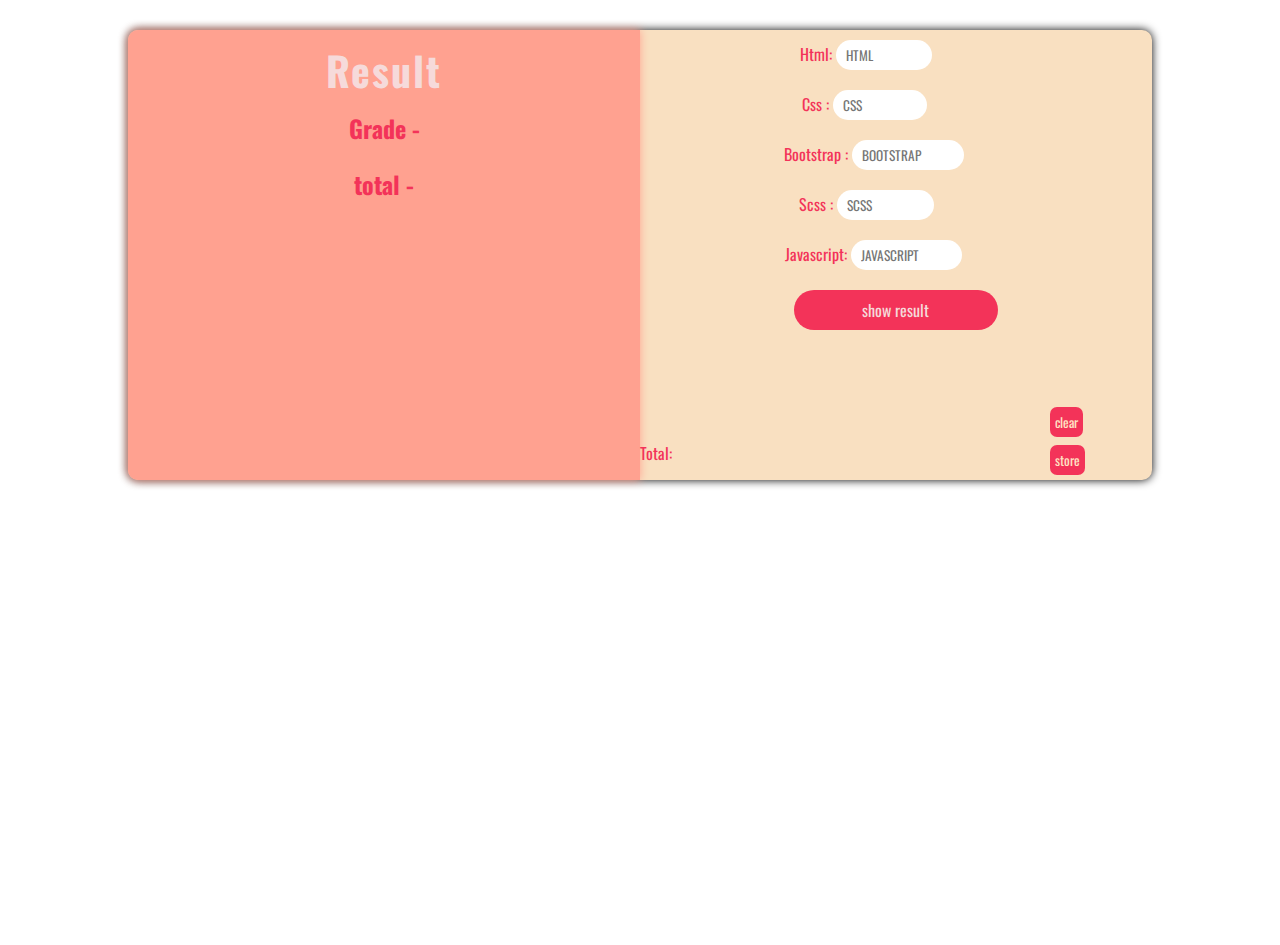
<file: grade calculator/index.html>
<!DOCTYPE html>
<html lang="en">
<head>
    <meta charset="UTF-8">
    <meta name="viewport" content="width=device-width, initial-scale=1.0">
    <title>Student Grade Calculator</title>
   <link rel="stylesheet" href="./style.css">
</head>
<body>
  <div class="container">
    <div class="box1">
        <h1>Result</h1>
        <div class="r">
            <!-- <h2 class="">percentage - <span class="per"></span></h2> -->

            <h2 class="">Grade - <span id="grade"></span></h2>
            <h2 class="">total - <span id="total"></span></h2>

        </div>
        <div id="r_box">
        
        </div>

    </div>
    <div class="contant">
        <div class="box2">
            <span><label for="html">Html:</label>
                <input type="text" name="" id="html" placeholder="HTML"></span>
            <span><label for="css">Css :</label>
                <input type="text" name="" id="css" placeholder="CSS"></span>
           <span> <label for="bootstrap">Bootstrap :</label>
            <input type="text" name="" id="bootstrap" placeholder="BOOTSTRAP"></span>
            <span><label for="scss">Scss :</label>
                <input type="text" name="" id="scss" placeholder="SCSS"></span>
            <span><label for="javascript">Javascript:</label>
                <input type="text" name="" id="javascript" placeholder="JAVASCRIPT"></span>
            <button class="btn" id="btn" >show result</button>
            <div class="totalbox"><span>Total:</span><span id="totalbox"></span> 
                <button class="buttons" id="clear">clear</button>
                <button class="buttons" id="store">store</button>
            </div>
        </div>
        
    </div>
    
    
  </div>  
  <ul id="s_box">

    
  </ul>
  <script src="./script.js"></script>
</body>
</html>
</file>
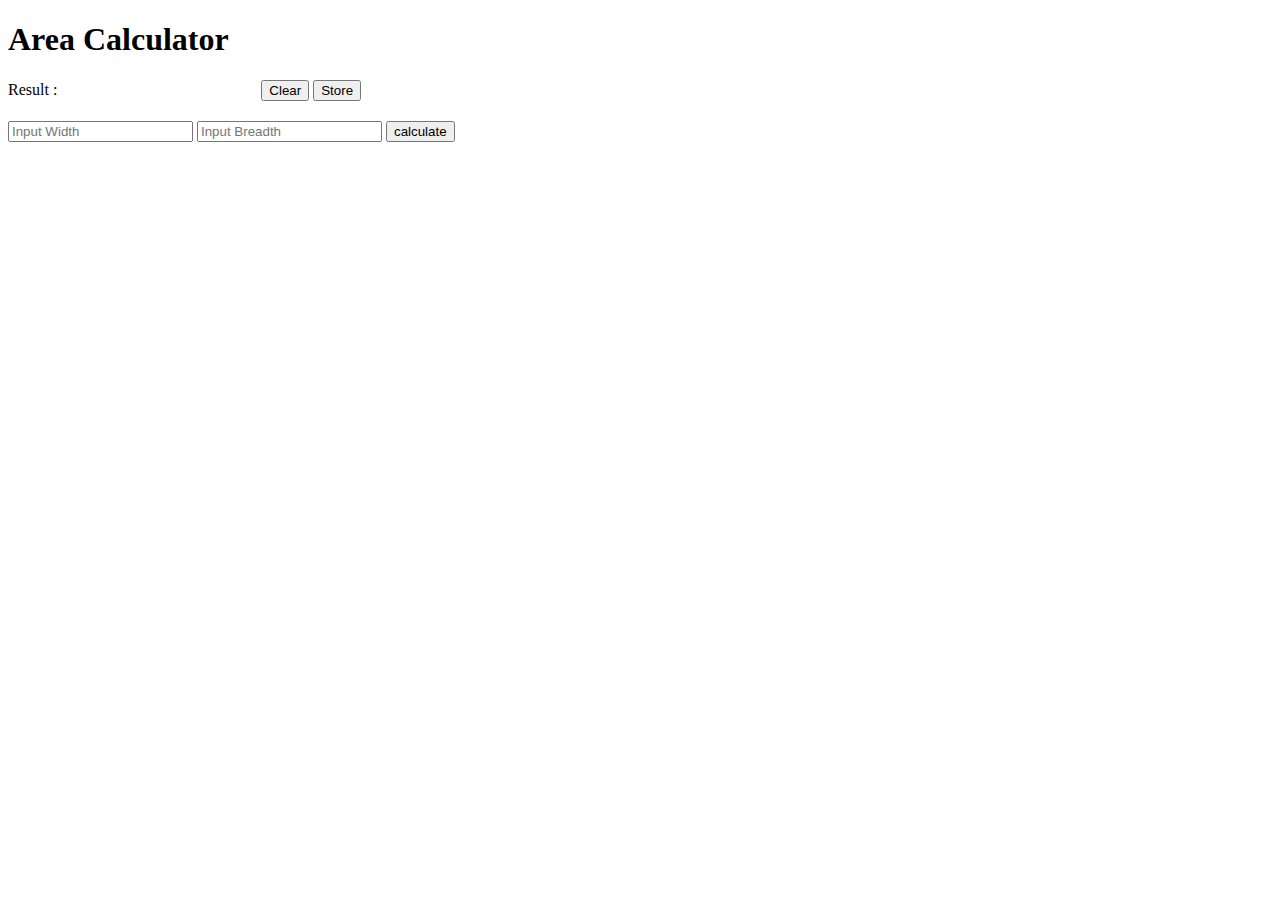
<file: area.html>
<!DOCTYPE html>
<html lang="en">
<head>
    <meta charset="UTF-8">
    <meta name="viewport" content="width=device-width, initial-scale=1.0">
    <title>Document</title>
    <style>
        .mb{
            margin-bottom: 20px;
        }
        #r{
            display: inline-block;
            width: 200px;
        }
    </style>
</head>
<body>
    <h1>Area Calculator</h1>
    <div class="mb">
        <span>Result :</span><span id="r"></span>
        <button id="clear">Clear</button>
        <button id="store">Store</button>
    </div>
    <input type="text" name="" id="w" placeholder="Input Width">
    <input type="text" name="" id="b"
    placeholder="Input Breadth">
    <button id="btn">calculate</button>
    <ul id="rs"></ul>
    


    <script>

        // const a=(w,b) =>{
        //   const result=  (w*b)+"sqft";
        //   console.log(result);
        // //   
        // };
const w=document.getElementById("w");
const b=document.getElementById("b");
const btn=document.getElementById("btn");
const r=document.getElementById("r");
const clear=document.getElementById("clear");
const store=document.getElementById("store");
const rs=document.getElementById("rs");



btn.onclick =() =>{
          const result=  (w.value*b.value)+"sqft";
         r.innerText=`${w.value}ft *${b.value}ft=${result}`;
         w.value=b.value=null;
        //   
        };

clear.onclick=()=>{
    r.innerText="";
}
store.onclick=()=>{
    rs.innerHTML+=`<li>${r.innerText}</li>`;
    r.innerText=null;
}
    </script>
</body>
</html>
</file>
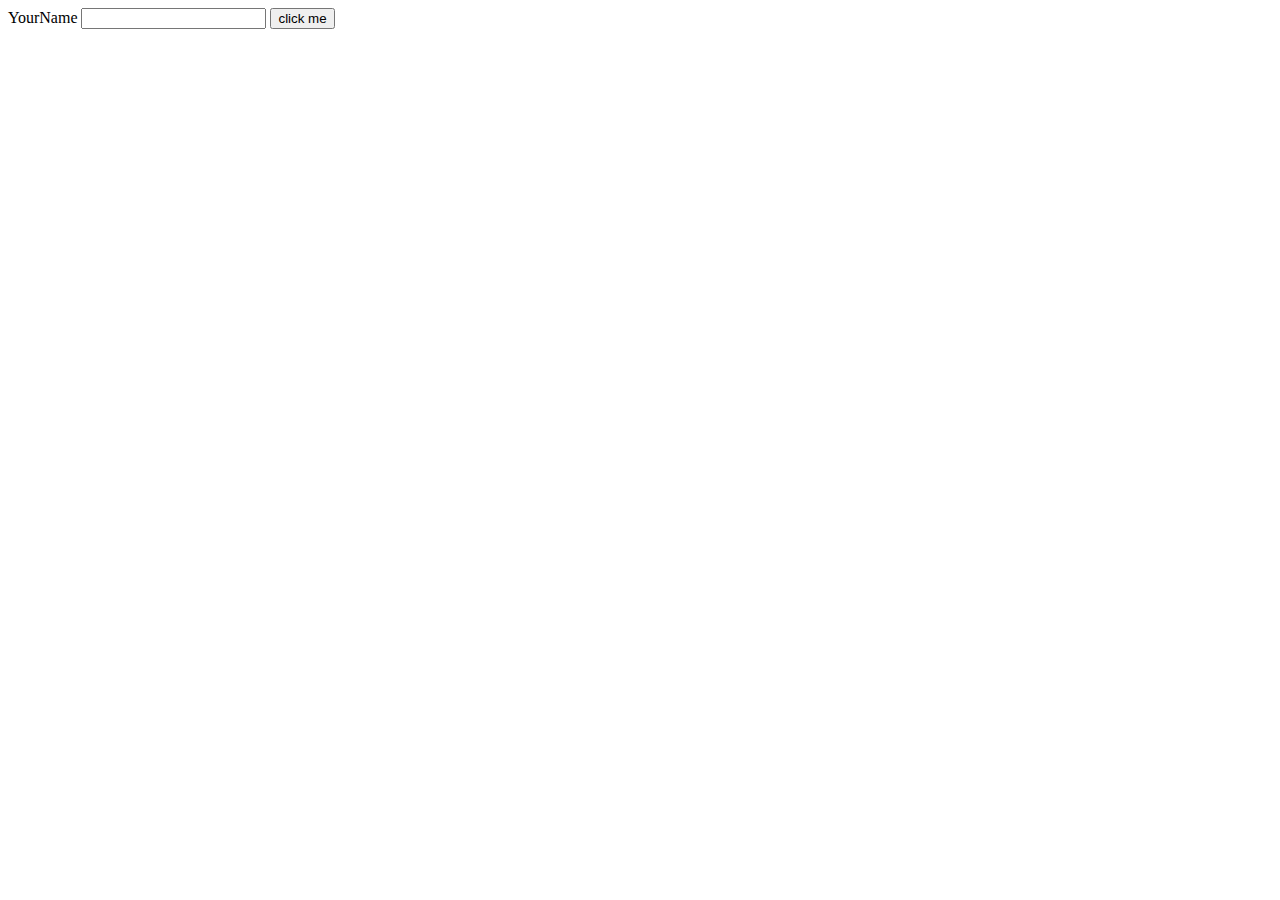
<file: in-out.html>
<!DOCTYPE html>
<html lang="en">
<head>
    <meta charset="UTF-8">
    <meta name="viewport" content="width=device-width, initial-scale=1.0">
    <title>Document</title>
</head>
<body>
    <label for="yourname">YourName</label>
    <input type="text" name="" id="yourname">
    <button id="btn">click me</button>

    <script src="./in-out.js"></script>
</body>
</html>
</file>
<file: grade calculator/style.css>
@import url('https://fonts.googleapis.com/css2?family=Oswald:wght@500&display=swap');
*{
    margin: 0;
    padding: 0;
    box-sizing: border-box;
    font-family: 'Oswald', sans-serif;
}
body{
    display: flex;
    justify-content: center;
    align-items: start;
    min-height: 100vh;
    color: rgb(243, 51, 89);

}
.container{
    margin-top: 30px;
    display: flex;
    background-color: rgb(249, 224, 193);
    width: 80%;
    height: 50vh;
    box-shadow: 0px 0px 10px 0px black;
    border-radius: 10px;
}
.box1{
    position: relative;
    width: 50%;
    height: 50vh;
    background-color: rgb(255, 161, 144);
    box-shadow: 0px 0px 10px 0px rgb(255, 161, 144);
    border-radius: 10px 0px 0px 10px;
    
}
.box1 h1{
    margin-top: 10px;
    text-align: center;
    font-size: 40px;
    color: rgb(246, 218, 218);
    letter-spacing: 2px;
    margin-bottom: 10px;
}
.r h2{
    text-align: center;
    margin-bottom: 20px;
}
#r_box{
    border: 2px solid transparent;
    display: flex;
    word-wrap: break-word;
    justify-content: center;
    text-align: center;
    font-size: 2rem;
}
.contant{
    width: 50%;
}
.contant .box2{
   
   display: flex;
   flex-direction: column;
   justify-content: start;
   align-items: center;
   min-height: 50vh;
}
.box2 input{
margin: 10px 0px;
width: 50%;
height: 30px;
padding: 10px;
outline: none;
border: 0;
border-radius: 20px;
}
.box2 .btn{
    height: 40px;
    width: 40%;
    margin-top: 10px;
    font-size: medium;
    border: 0;
    outline: none;
    border-radius: 20px;
    background-color: rgb(243, 51, 89);
    color: rgb(246, 218, 218);
    cursor: pointer;
}
.totalbox{
    position: absolute;
    text-align: start;
   word-wrap: break-word;
   flex-direction: column;
   justify-content: start;
    top: 49%;
    width: 40%;
    height: 61px;
    
    
   
}
 .buttons{
    display: flex;
    position: absolute;
    cursor: pointer;
    background-color:rgb(243, 51, 89) ;
    color: bisque;
    border: 0;
    padding: 5px;
    border-radius: 7px;
    
}
#clear{
    top:-55%;
    left:80%
}
#store{
    bottom:45%;
    left: 80%;
}
#s_box{
    position: absolute;
    border: 2px solid transparent;
    width: 80%;
    min-height: 50vh;
    top: 55%;

}
@media(max-width:500px){
    .box1{
        font-size:0.7rem ;
        
    }
    .box1 h1{
        font-size: 2rem;
    }
    #r_box{
        font-size: 1rem;
    }
    .box2 .btn{
        font-size: 0.7rem;
        height: 20px;
    width: 40%;
    }
    .buttons{
        padding: 3px;
    }
    #clear{
        font-size: 0.7rem;
        right: 0.5%;
       top: -30%;
    }
    #store{
        font-size: 0.7rem;
        right: 0.5%; 
    }
    .totalbox{
        font-size: 0.57rem;
    }
}
</file>
